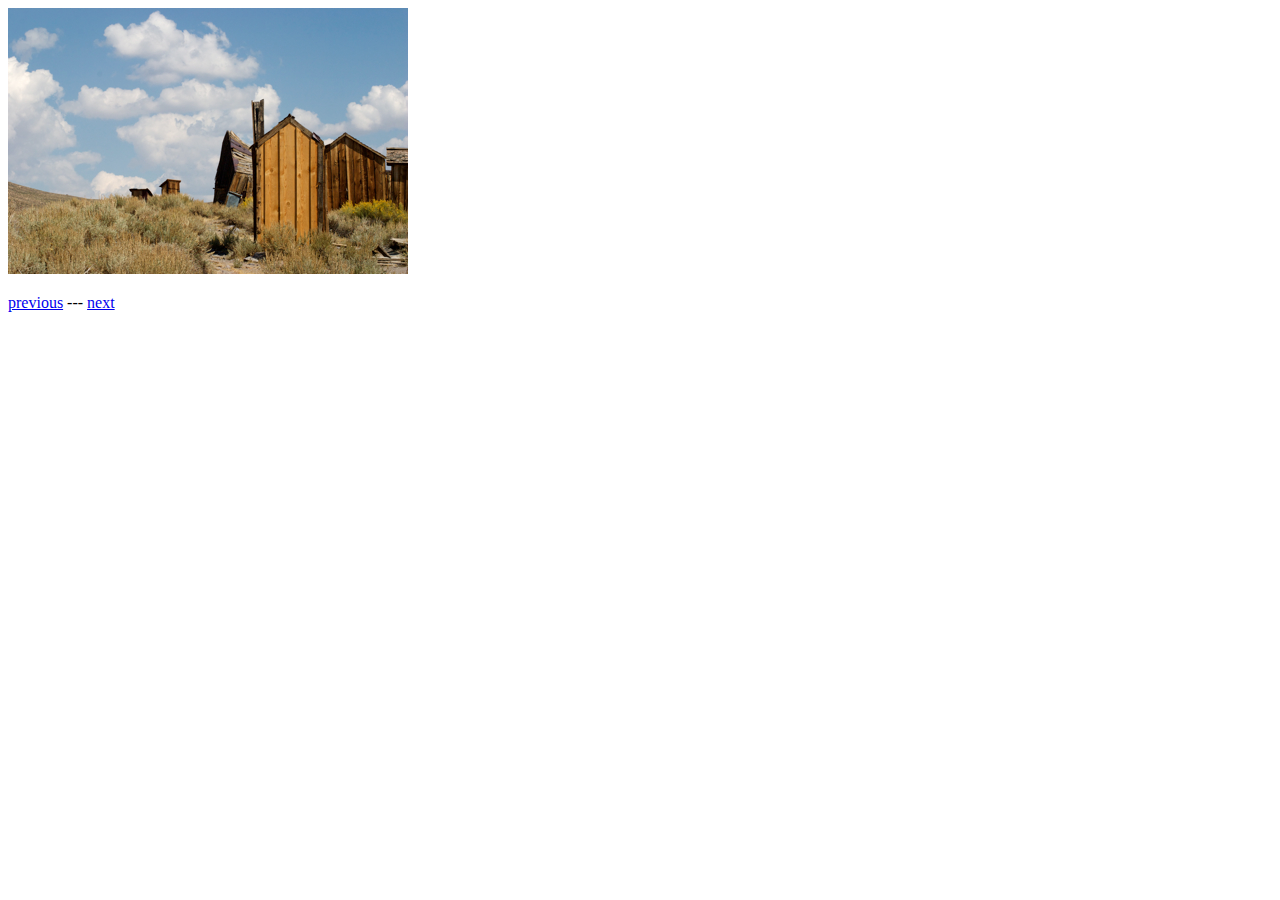
<file: Simple SlideShow/index.html>
<!doctype html>
<html>
<head>
<meta charset="UTF-8">
<title>Basic JavaScript Slideshow</title>
<script src="script.js" defer></script>
</head>

<body>
	<div>
    	<img src="image1.jpg" alt="slideshow image" id="myimage">
    </div>
    
    <p><a href="#" id="previous">previous</a> --- <a href="#" id="next">next</a></p>
</body>

</html>
</file>
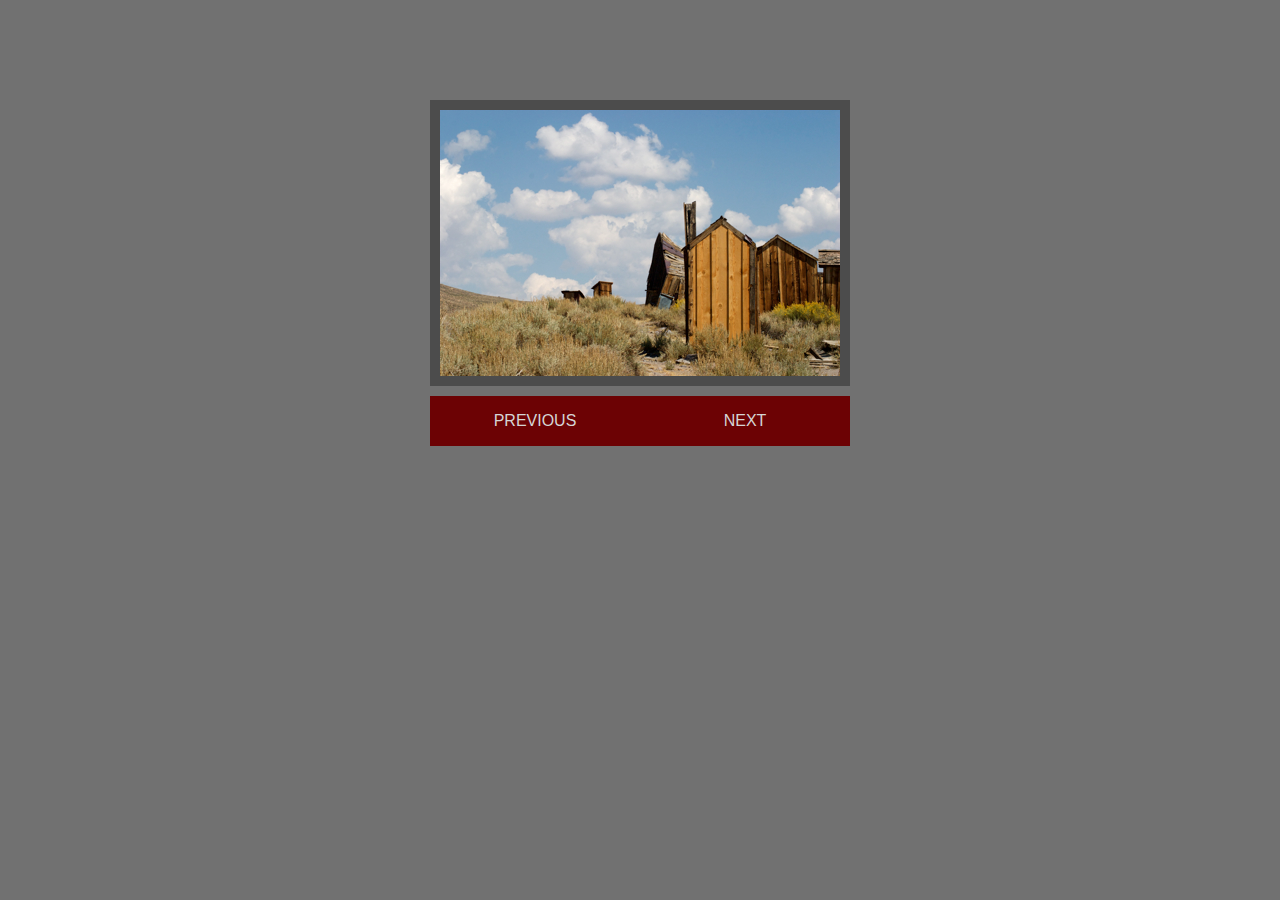
<file: SlideShow with Cross Fade Effect/index.html>
<!DOCTYPE html>
<html>
  <head>
    <meta charset="UTF-8" />
    <title>Slide Show with Cross Fade</title>
    <link href="styles.css" rel="stylesheet"/>
    <script src="script.js" defer> </script>
  </head>

  <body>
    <div id="content">
      <img src="slides/image1.jpg" alt="slideshow image" id="myimage" />
    </div>

    <p id="links">
      <a href="#" id="previous">previous</a><a href="#" id="next">next</a>
    </p>
  </body>
</html>
</file>
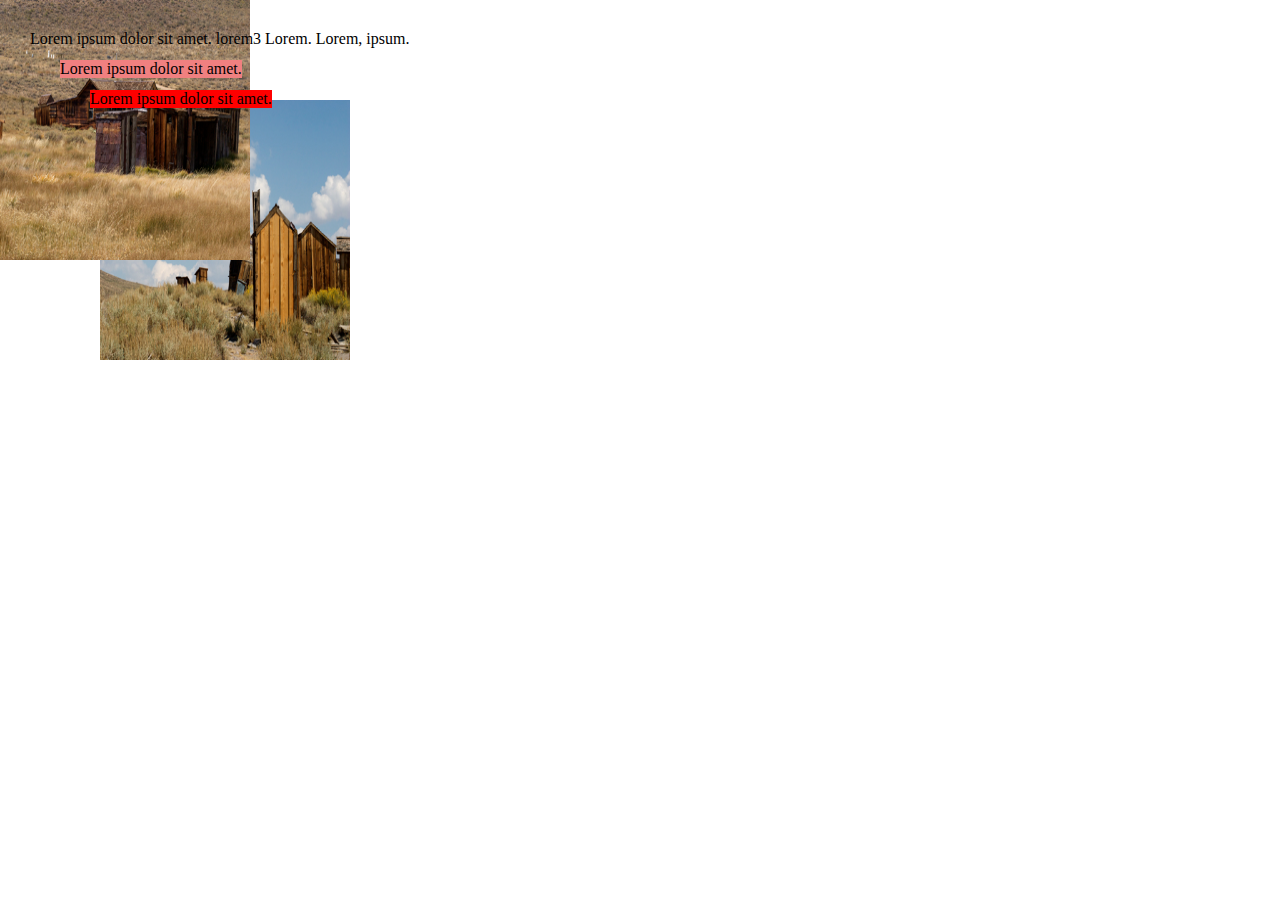
<file: SlideShow with Cross Fade Effect/slides/absolutePrepertyCheck.html>
<!DOCTYPE html>
<html lang="en">
<head>
    <meta charset="UTF-8">
    <meta name="viewport" content="width=device-width, initial-scale=1.0">
    <title>Document</title>
    <link href="styles.css" rel="stylesheet">
    <style>
        .parent{
            /* top: 30px; */
            /* left: 30px; */
            position: relative;
            background-color: pink;
        }
        .child-1{
            width: 80%;
            height: 80%;
            top:30px;
            left: 30px;
            position: absolute;
            background-color: lightgreen;
        }
        .child-2{
            top: 60px;
            left: 60px;
            position: absolute;
            background-color: lightcoral;
        }
        .child-3{
            top: 90px;
            left: 90px;
            position: absolute;
            background-color: red;
        }
    </style>
</head>
<body>
    <img src="image1.jpg" id="img1">
    <img src="image2.jpg" id="img2">
    <img src="image3.jpg" id="img3">
    <img src="image4.jpg" id="img4">
    <img src="image5.jpg" id="img5">

    <div class="parent">
        <div class="child-1">Lorem ipsum dolor sit amet. lorem3 Lorem. Lorem, ipsum.</div>
        <div class="child-2">Lorem ipsum dolor sit amet.</div>
        <div class="child-3">Lorem ipsum dolor sit amet.</div>
    </div>

    
</body>
</html>
</file>
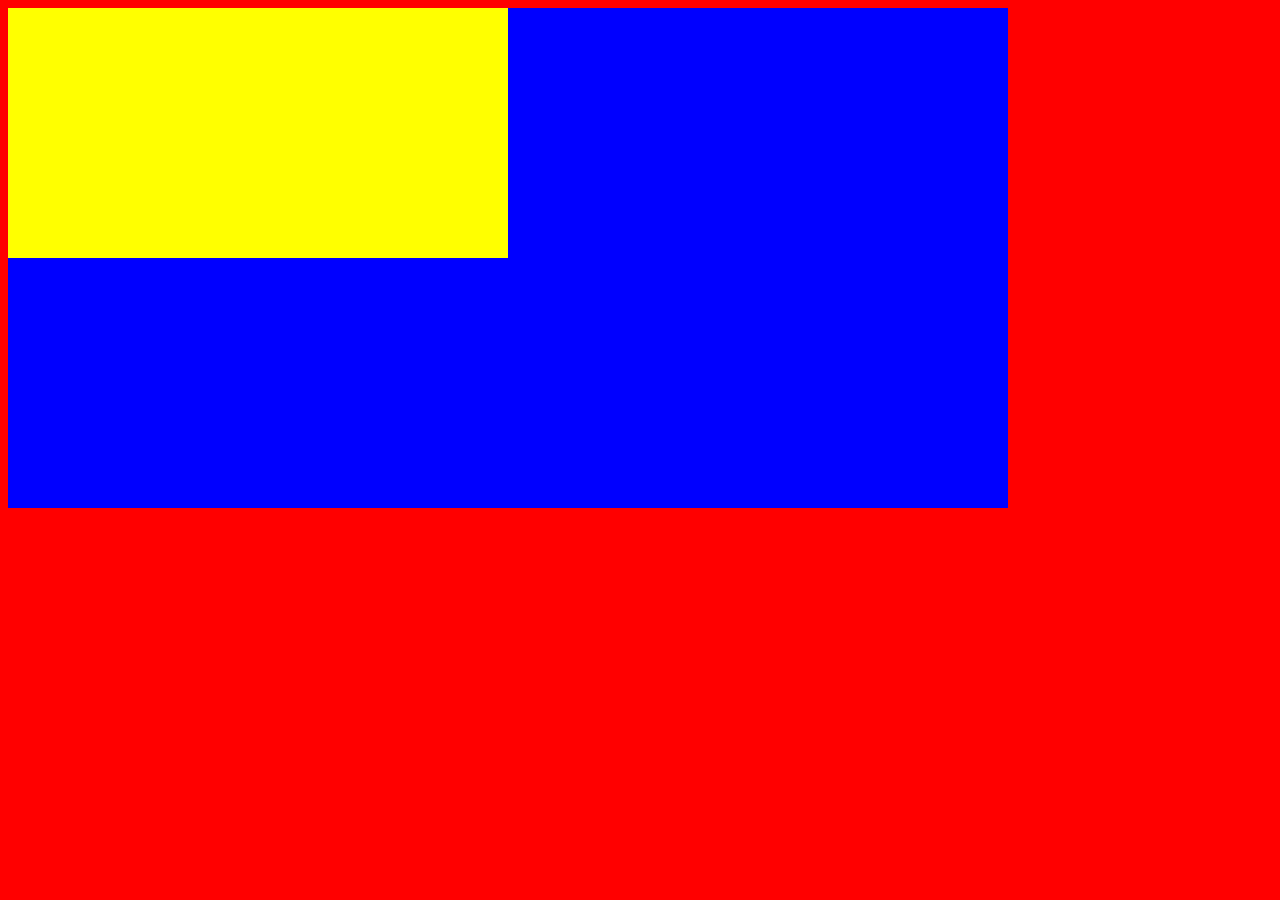
<file: SlideShow with Cross Fade Effect/slides/parentChildPropertyInheritCheck.html>
<!DOCTYPE html>
<html lang="en">
<head>
    <meta charset="UTF-8">
    <meta name="viewport" content="width=device-width, initial-scale=1.0">
    <title>Document</title>
    <style>
        
        body{
            /* margin: 0; */
            height: 500px;
            width: 1000px;
            /* padding: 0; */
            background-color: red;
        }
        .check1{
            height: 100%;
            width: 100%;
            background-color: blue;
        }
        .check2{
            height: 50%;
            width: 50%;
            background-color: yellow;}
    </style>
</head>
<body>
    <!-- This code is for checking the height and width of the body.  -->
    <!-- The properties assigned to parent are inherited by the child. -->
    <div class="check1">
         <div class="check2">
         </div>
    </div>
</body>
</html>
</file>
<file: SlideShow with Cross Fade Effect/styles.css>
body, p { margin: 0; padding: 0; } 

body {  background: #717171; }

#content {
	margin-top: 100px;
	margin-bottom:10px;
	margin-left:auto;
	margin-right: auto;
	border: 10px solid #4C4C4C; 
	width: 400px;
	height: 266px;
	position: relative;
}

#content img {
	position: absolute;
	left: 0;
	top: 0;
}

p { text-align: center; }

/********** Link Styles ***********/

#links {
	width: 420px;
	display: flex;
	margin: auto;
}

#links a {
	display: block;
	flex: 1;
	background: #6C0204;
	height: 50px;
	line-height: 50px;
	color: #D5D5D5;
	text-decoration: none;
	font-family: Arial;
	text-transform: uppercase;
	text-align: center;
}

#links a:hover {
	background: #A51D1F;
	color: #fff;
}

/************ Animation Styles ************/

.fadeinimg {
	animation: fadein 2s;
}

@keyframes fadein {
	from { opacity: 0; }
	to   { opacity: 1; }
}

/*@keyframes content: '\F174' {
	from { content: '\F174'; }
	to   { content: '\F175'; }
}

//add a cross-fade animation to the image*/
</file>
<file: SlideShow with Cross Fade Effect/slides/styles.css>
*{
    margin: 0;
    padding: 0;
    /* box-sizing: border-box; */
}

img{
    height: 260px;
    width: 250px;
}

#img1{
    position:absolute; 
    margin-left: 100px;
    margin-top: 100px;
    /* top: 100px; */
    /* left: 100px; */
}
/* absolute is relative to the parent element */
#img2{
    position:absolute; 
    /* top: 200px; */
    /* left: 200px; */
}

#img3{
    position:absolute; 
    /* top: 300px; */
    /* left: 300px; */
}

#img4{
    position:absolute; 
    /* top: 400px; */
    /* left: 400px; */
}

#img5{
    position:absolute; 
    /* top: 500px; */
    /* left: 500px; */
}
</file>
